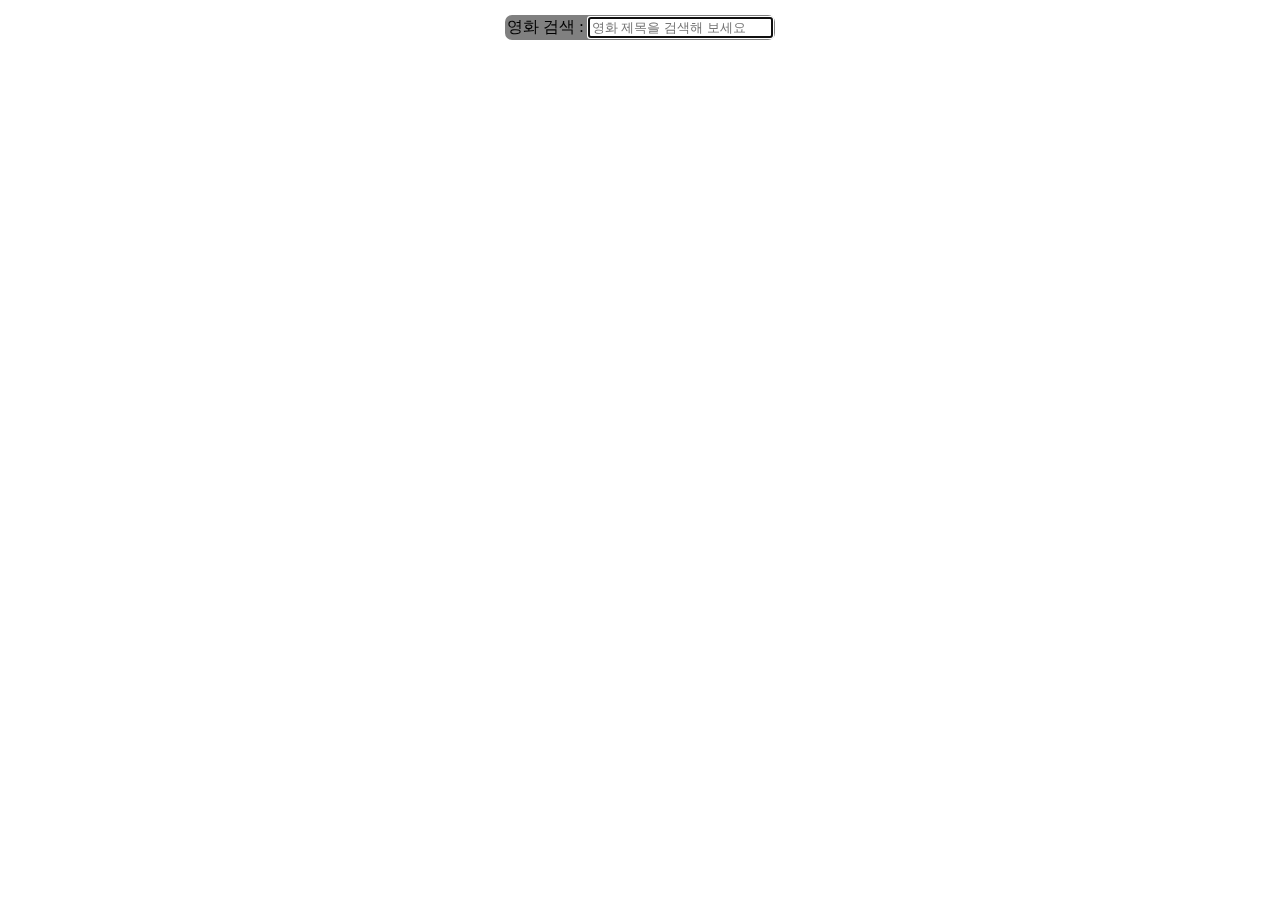
<file: index.html>
<!DOCTYPE html>
<html lang="en">

<head>
    <meta charset="UTF-8">
    <meta http-equiv="X-UA-Compatible" content="IE=edge">
    <meta name="viewport" content="width=device-width, initial-scale=1.0">
    <title>영화검색사이트</title>
    <link rel="stylesheet" href="./style/style.css" />
</head>

<body>
    <div id="wrap">
        <div id="header">
            <div id="search-box">
                영화 검색 : <input type="text" id="search-title" placeholder="영화 제목을 검색해 보세요">
            </div>
        </div>
    </div>
</body>
<script src="./src/main.js"></script>

</html>
</file>
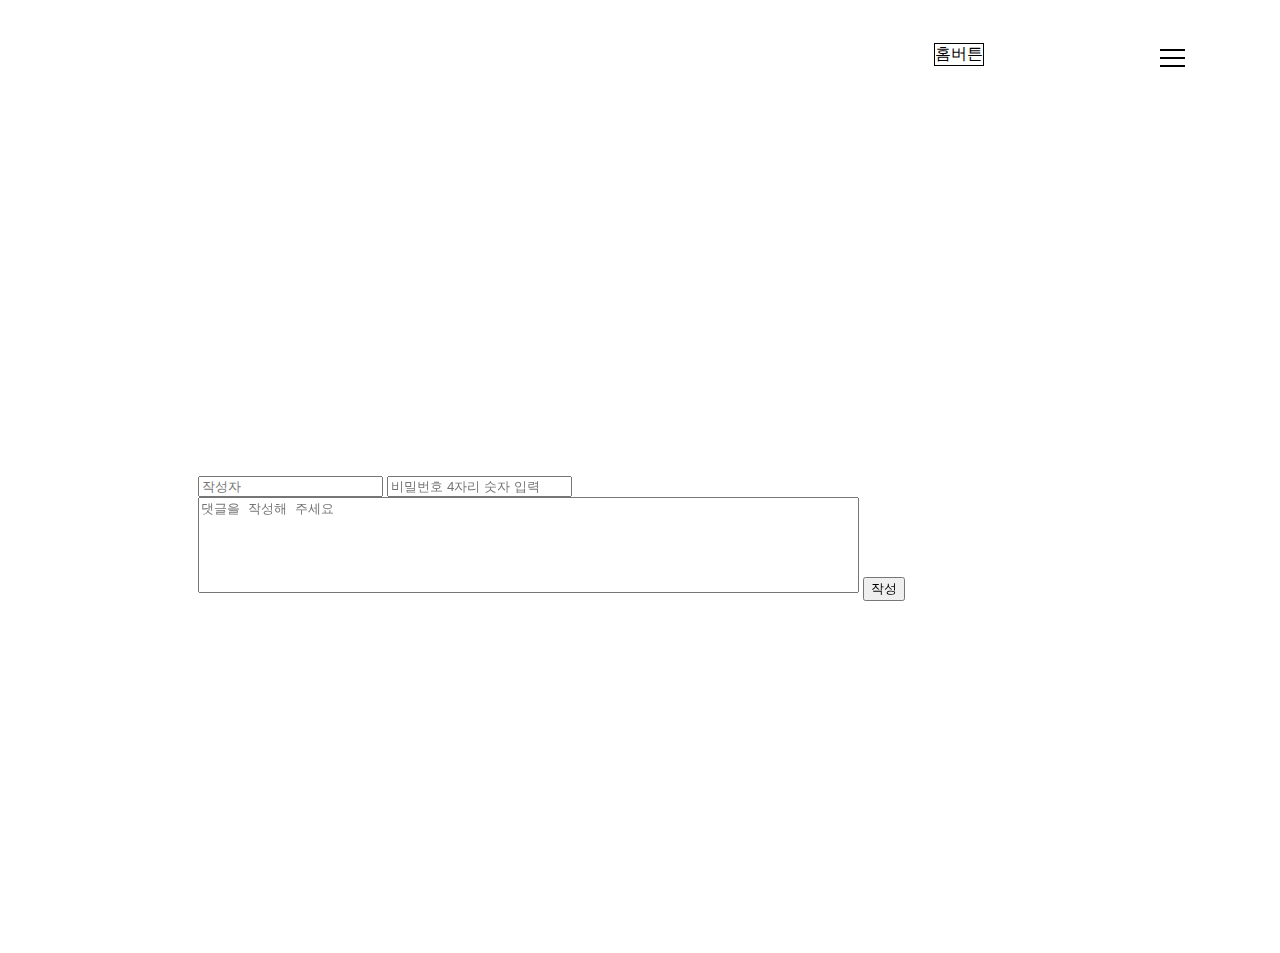
<file: detail-page.html>
<!DOCTYPE html>
<html lang="en">

<head>
    <meta charset="UTF-8">
    <meta http-equiv="X-UA-Compatible" content="IE=edge">
    <meta name="viewport" content="width=device-width, initial-scale=1.0">
    <link rel="stylesheet" href="./style/dpstyle.css" />
    <script defer src="./src/detail-page.js"></script>
    <script defer src="./src/comments.js"></script>
    <title>상세페이지</title>
</head>

<body>
    <header id="UX-Box">
        <div class="toHome">홈버튼</div>
        <div class="movie-list-box">
            <div class="movie-list"></div>
            <div class="movie-list"></div>
            <div class="movie-list"></div>
        </div>
    </header>
    <div id="details-container">
        <ul id="movie-info">
            <li id="movie-img"></li>
            <li id="movie-details"></li>
        </ul>
    </div>
    <div id="comment-container">
        <form action="">
            <input type="text" placeholder="작성자">
            <input type="password" placeholder="비밀번호 4자리 숫자 입력">
            <div>
                <textarea name="" id="comment" cols="80" rows="6" placeholder="댓글을 작성해 주세요"></textarea>
                <button id="comment-btn">작성</button>
            </div>
        </form>
        <div>
            <ul id="comment-list-box">
            </ul>
        </div>

    </div>


</body>

</html>
</file>
<file: style/style.css>
#wrap {
  width: 90%;
  margin: auto;
}

#header {
  height: 50px;
  display: flex;
  justify-content: center;
  align-content: center;
}

#search-box {
  top: 15px;
  position: fixed;
  margin: auto;
  border: 2px solid gray;
  background-color: gray;
  border-radius: 7px;
}
#container {
  display: grid;
  grid-template-columns: 1fr 1fr 1fr 1fr;
  row-gap: 30px;
  column-gap: 20px;
  grid-template-rows: auto;
  justify-items: center;
  align-items: center;
  margin-bottom: 30px;
}

.item {
  width: 330px;
  height: 850px;
  border: 2px solid white;
  display: grid;
  justify-items: center;
  cursor: pointer;
  border-radius: 10%;
  overflow: hidden;
  box-shadow: 5px 2px 10px gray;
}
</file>
<file: style/dpstyle.css>
body {
  /* 스크롤바 없애기 */
  overflow: hidden;
  display: grid;
  width: 1903px;
  height: 937px;
  grid-template-columns: 10% 80% 10%;
  grid-template-rows: 10% 40% 50%;
}
header {
  position: relative;
  grid-column-start: 1;
  grid-column-end: 4;
}
#UX-Box {
  display: flex;
}
.toHome {
  grid-column-start: 2;
  grid-column-end: 3;
  position: relative;
  margin: auto;
  border: 1px solid black;
  cursor: pointer;
}
.movie-list-box {
  position: fixed;
  display: flex;
  flex-direction: column;
  margin-left: 90%;
  margin-top: 3%;
}
.movie-list {
  position: relative;
  width: 25px;
  height: 2px;
  background-color: black;
  margin: 3px 0;
}

#movie-info {
  position: relative;
  display: flex;
  list-style: none;
  /* li 마커 없애기 */
}
#details-container {
  position: relative;
  grid-row-start: 2;
  grid-row-end: 3;
  grid-column-start: 2;
  grid-column-end: 3;
}
#comment-container {
  position: relative;
  grid-row-start: 3;
  grid-row-end: 4;
  grid-column-start: 2;
  grid-column-end: 3;
}
.cmt-info-list {
  list-style: none;
  border-top: 1px solid black;
}
textarea {
  resize: none;
}
</file>
